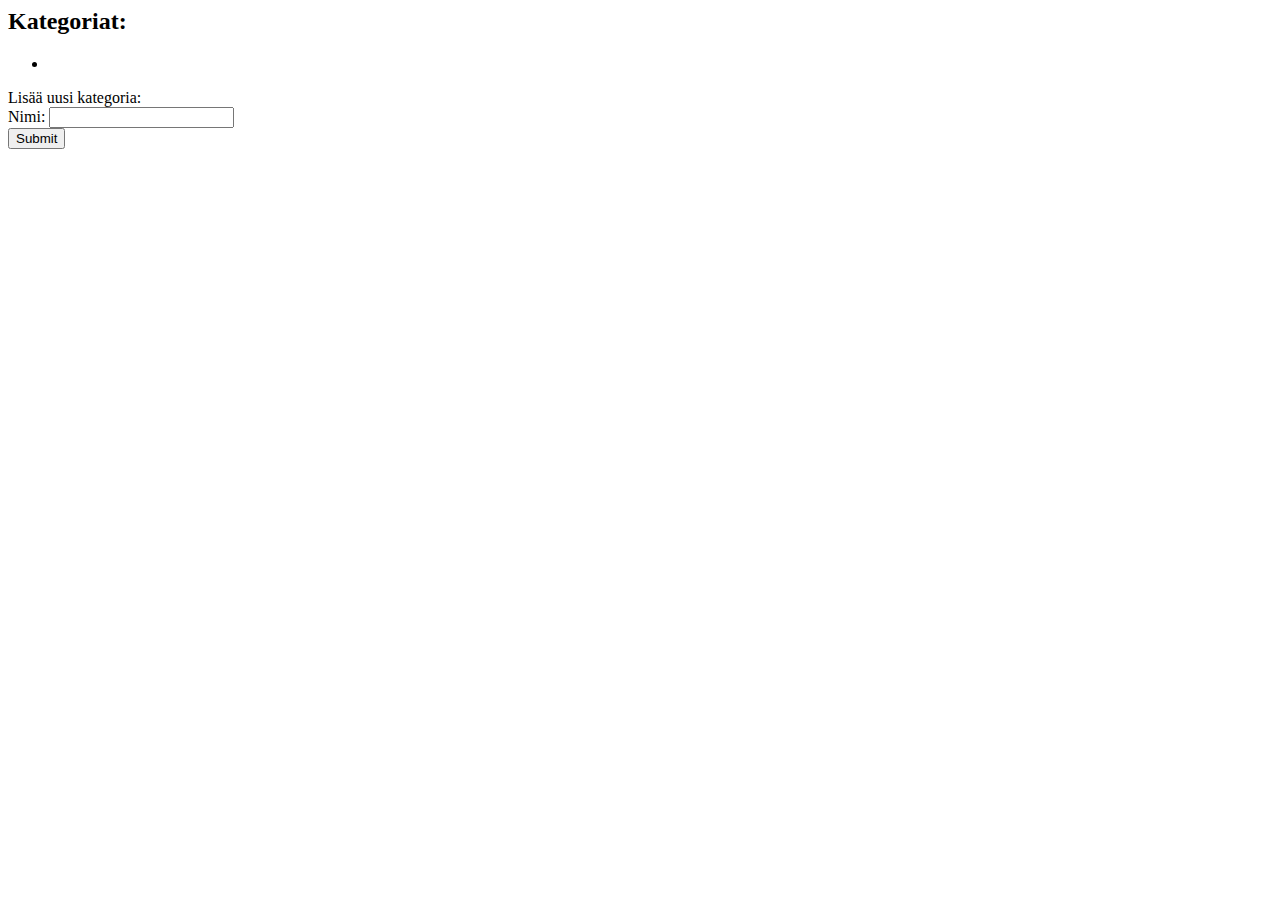
<file: src/main/resources/templates/kategoria.html>
<html xmlns="http://www.w3.org/1999/xhtml" xmlns:th="http://www.thymeleaf.org" th:include="base">
    <head>
        <meta charset="UTF-8" />
        <title>Kategoriat</title>
    </head>
    <body>
        <div th:fragment="content">
            <h2> Kategoriat:</h2>

            <div>
                <ul>
                    <li th:each="kategoria : ${kategoriat}"> <a th:href="@{/uutiset/kategoriat/{kategoriaId}(kategoriaId=${kategoria.id})}" th:text="${kategoria.nimi}"></a></li>
                </ul>
            </div>

            <div>
                Lisää uusi kategoria:<br/>
                <form th:action="@{/uutiset/kategoriat}" method="POST">
                    Nimi: <input type="text" name="nimi" id="nimi"/><br/>
                    <input type="submit"/>            
                </form>
            </div>
        </div>

    </body>

</html>
</file>
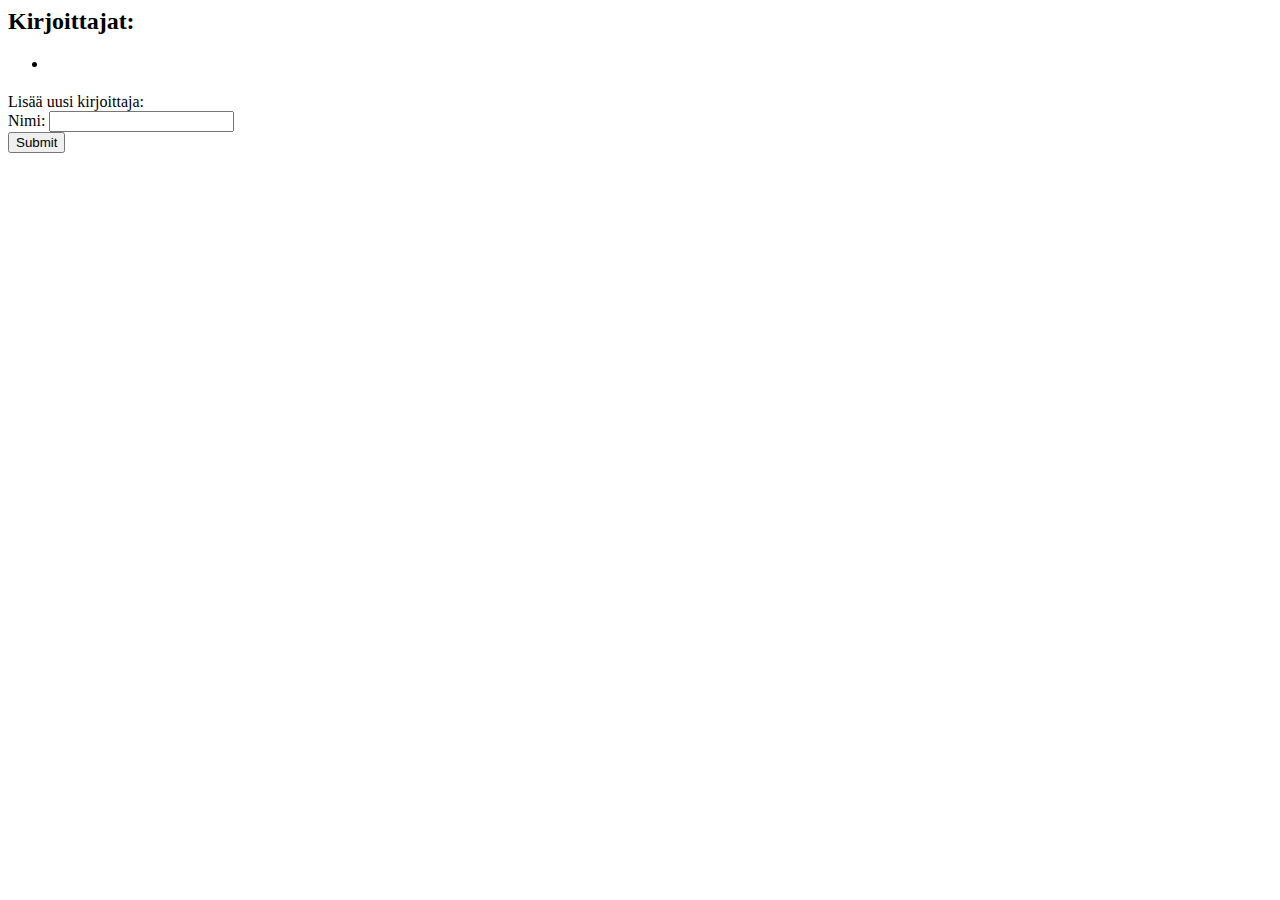
<file: src/main/resources/templates/kirjoittaja.html>
<html xmlns="http://www.w3.org/1999/xhtml" xmlns:th="http://www.thymeleaf.org" th:include="base">
    <head>
        <meta charset="UTF-8" />
        <title>Kirjoittajat</title>
    </head>
    <body>
        <div th:fragment="content">
            <h2> Kirjoittajat:</h2>

            <div>
                <ul>
                    <li th:each="kirjoittaja : ${kirjoittajat}"> <p> <span th:text="${kirjoittaja.nimi}"> </span></p></li>
                </ul>
            </div>

            <div>
                Lisää uusi kirjoittaja:<br/>
                <form th:action="@{/uutiset/kirjoittajat}" method="POST">
                    Nimi: <input type="text" name="nimi" id="nimi"/><br/>
                    <input type="submit"/>            
                </form>
            </div>
        </div>

    </body>

</html>
</file>
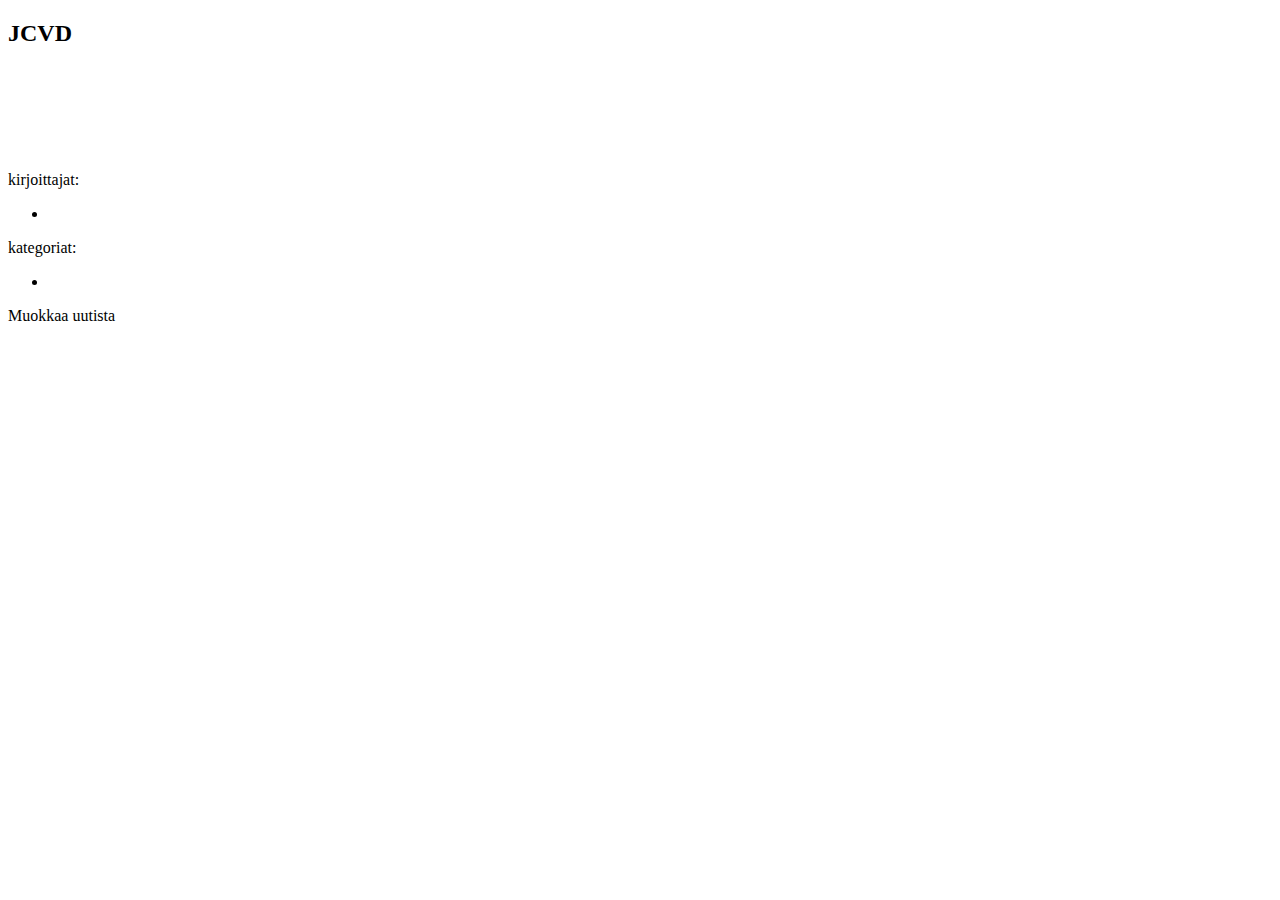
<file: src/main/resources/templates/uutinen.html>
<!DOCTYPE html>
<!--
To change this license header, choose License Headers in Project Properties.
To change this template file, choose Tools | Templates
and open the template in the editor.
-->
<html xmlns="http://www.w3.org/1999/xhtml" xmlns:th="http://www.thymeleaf.org" th:include="base">
    <head>
        <meta charset="UTF-8" />
        <title>Uutinen</title>
    </head>
    <body>
        <div th:fragment="content">
            <h2><span th:text="${uutinen.nimi}">JCVD</span></h2>
            <br/> <p> <span th:text="${uutinen.uutinenDate + '  , Luettu ' + uutinen.luettu + ' kertaa'}"></span> </p>


            <div>
                <p> <span th:text="${uutinen.ingressi}"></span> </p>
                <br/>
                <div th:if="${uutinen.kuva != null}">
                    <img style="width:100%; height:100%" th:src="@{/uutinen/{uutinenId}/kuva(uutinenId=${uutinen.id})}" alt=""/>
                </div>
                <br/> <p>
                    <span th:text="${uutinen.teksti}"> </span>

                </p>
            </div>

            <div>
                <p> kirjoittajat:</p>
                <ul>
                    <li th:each="kirjoittaja : ${uutinen.kirjoittajat}" th:text="${kirjoittaja.nimi}"></li>
                </ul>
            </div>
            <div>
                <p> kategoriat:</p>
                <ul>
                    <li th:each="kategoria : ${uutinen.kategoriat}" th:text="${kategoria.nimi}"></li>
                </ul>
            </div>
            <a th:href="@{/uutinen/{uutinenId}/edit(uutinenId=${uutinen.id})}">Muokkaa uutista</a>

        </div>

    </body>

</html>
</file>
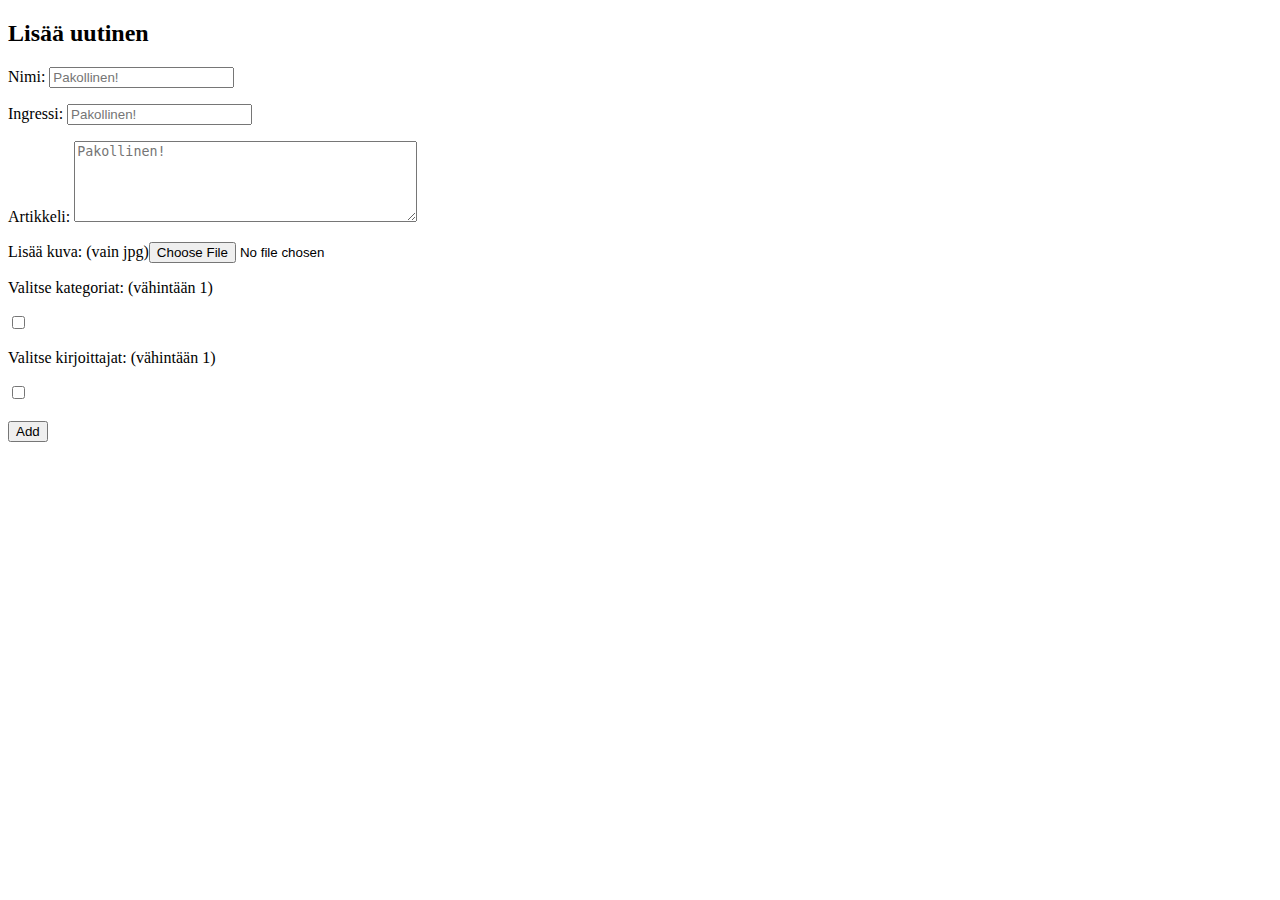
<file: src/main/resources/templates/uutinenAdd.html>
<!DOCTYPE html>
<!--
To change this license header, choose License Headers in Project Properties.
To change this template file, choose Tools | Templates
and open the template in the editor.
-->
<html xmlns="http://www.w3.org/1999/xhtml" xmlns:th="http://www.thymeleaf.org" th:include="base">
    <head>
        <meta charset="UTF-8"/>

        <title>Lisää uutinen</title>
    </head>
    <body>
        <div th:fragment="content">
            <h2>Lisää uutinen</h2>

            <form method="POST" th:action="@{/uutinen/add}" enctype="multipart/form-data">
                <p>Nimi: <input type="text" name="nimi" placeholder="Pakollinen!"/></p>
                <p>Ingressi: <input type="text" name="ingressi" placeholder="Pakollinen!"/></p>
                <p>Artikkeli: <textarea name="teksti" cols="40" rows="5" placeholder="Pakollinen!"></textarea></p>
                <p>Lisää kuva: (vain jpg)<input type="file" name="file" id="file"/></p>

                <!--            <select name = "kategoriaId">
                                <option th:each="kategoria : ${kategoriat}" th:value="${kategoria.id}" 
                                        th:text="${kategoria.nimi}" >Options</option>
                            </select><br/>-->
                <p> Valitse kategoriat: (vähintään 1)</p>

                <div class="checkbox" th:each="kategoria : ${kategoriat}">
                    <label> 
                        <input type="checkbox" id="kategoria" name="kategoria" th:text="${kategoria.nimi}"
                               th:value="${kategoria.id}"></input> 
                        <input type="hidden" id="kateg" name="kateg" th:value="${kategoria.id}" />
                    </label>
                </div>
                <p> Valitse kirjoittajat: (vähintään 1)</p>
                <div class="checkbox" th:each="kirjoittaja : ${kirjoittajat}">

                    <label> 
                        <input type="checkbox" id="kirjoittaja" name="kirjoittaja" th:text="${kirjoittaja.nimi}"
                               th:value="${kirjoittaja.id}"></input> 
                        <input type="hidden" id="user" name="user" th:value="${kirjoittaja.id}" />
                    </label>
                </div>
                <br/>
                <input type="submit" value="Add"/>
            </form>
        </div>
    </body>
</html>
</file>
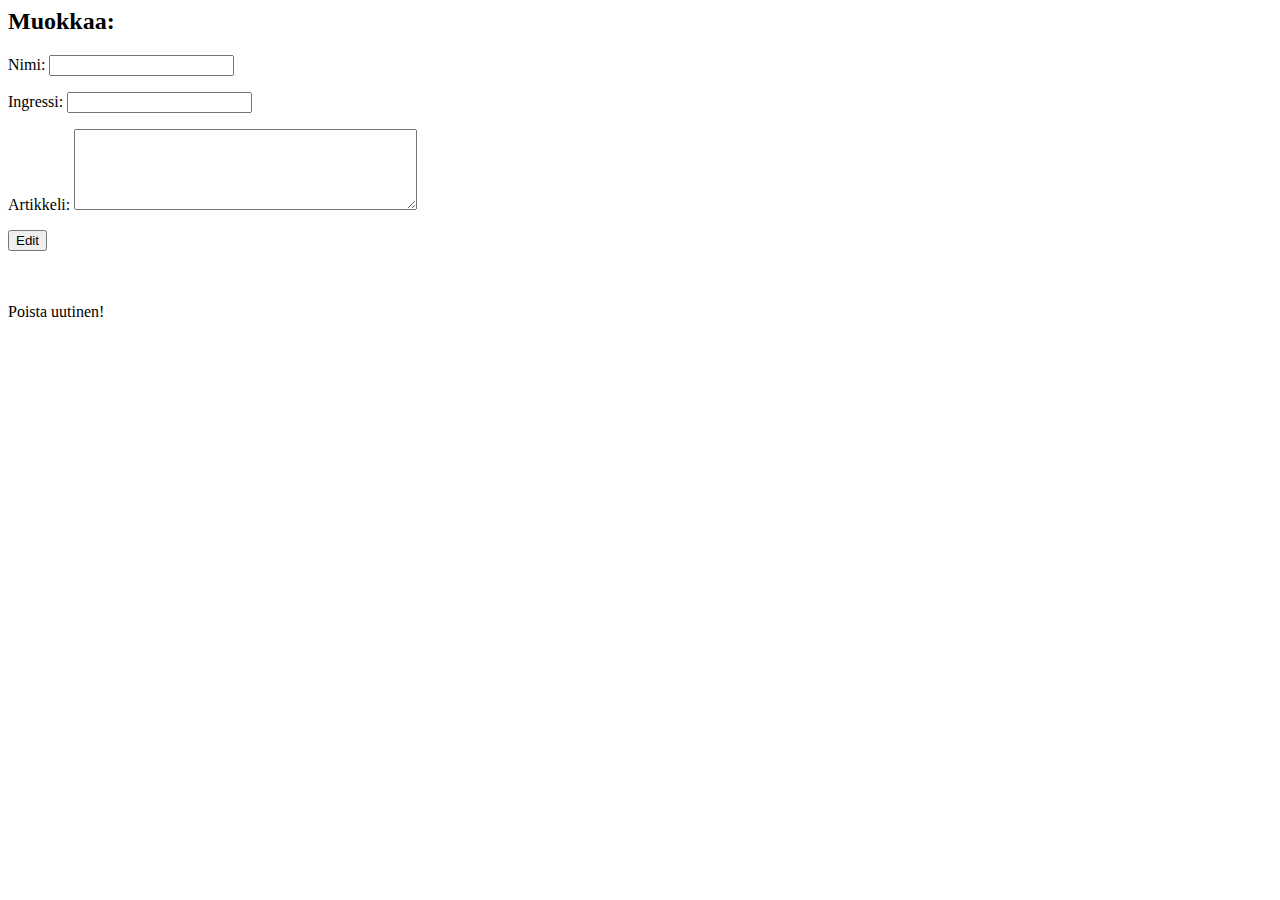
<file: src/main/resources/templates/uutinenEdit.html>
<html xmlns="http://www.w3.org/1999/xhtml" xmlns:th="http://www.thymeleaf.org" th:include="base">
    <head>
        <meta charset="UTF-8"/>
        <title>Muokkaa uutista</title>
    </head>
    <body>
        <div th:fragment="content">
            <h2>Muokkaa:</h2>

            <form method="POST" th:action="@{/uutinen/{uutinenId}/edit(uutinenId=${uutinen.id})}">
                <p>Nimi: <input type="text" name="nimi" th:value="${uutinen.nimi}"/></p>
                <p>Ingressi: <input type="text" name="ingressi" th:value="${uutinen.ingressi}"/></p>
                <p>Artikkeli: <textarea th:placeholder="${uutinen.teksti}" name="teksti" cols="40" rows="5" ></textarea></p>
                <input type="submit" value="Edit"/>
            </form> 
            <br/>
            <br/>
            <a th:href="@{/uutinen/{uutinenId}/delete(uutinenId=${uutinen.id})}">Poista uutinen!</a>
        </div>

    </body>
</html>
</file>
